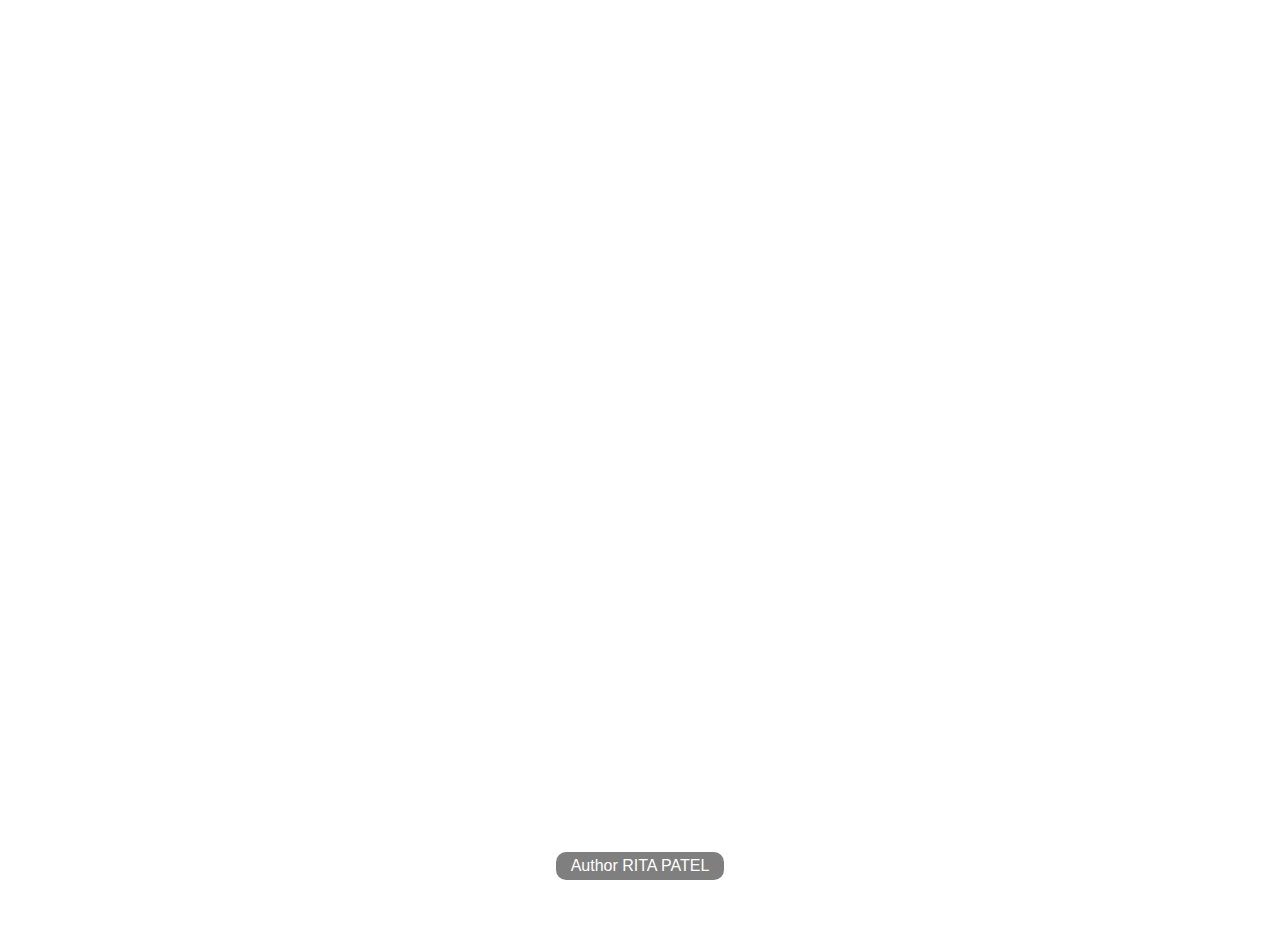
<file: Get started.html>
<!DOCTYPE html>
<html lang="en">
<head>
  <meta charset="UTF-8">
  <title>Psychology Slideshow</title>
  <style>
    body {
      margin: 0;
      padding: 0;
      height: 100vh;
      display: flex;
      justify-content: center;
      align-items: center;
      font-family: "Arial", sans-serif;
      color: white;
      overflow: hidden;
    }

    .slide {
      position: absolute;
      width: 100%;
      height: 100%;
      top: 0;
      left: 0;
      display: flex;
      justify-content: center;
      align-items: center;
      flex-direction: column;
      font-size: 2em;
      font-weight: bold;
      text-align: center;
      padding: 20px;
      opacity: 0;
      transform: scale(0.9);
      transition: opacity 1s ease-in-out, transform 1s ease-in-out;
      background-size: cover;
      background-position: center;
    }

    .slide.show {
      opacity: 1;
      transform: scale(1);
    }

    .slide h1 {
      margin-bottom: 15px;
      font-size: 2.5em;
    }

    .slide p {
      font-size: 1.2em;
      font-weight: normal;
      max-width: 800px;
    }

    footer {
      position: absolute;
      bottom: 20px;
      font-size: 1em;
      background: rgba(0, 0, 0, 0.5);
      padding: 5px 15px;
      border-radius: 10px;
    }
  </style>
</head>
<body>
  <!-- Slides -->
  <div class="slide" style="background-image: url('https://images.unsplash.com/photo-1532074205216-d0e1f4b87368?auto=format&fit=crop&w=1200&q=80');">
    <h1>Introduction to Psychology</h1>
    <p>The study of the human mind and behavior, exploring thoughts, emotions, and actions.</p>
  </div>

  <div class="slide" style="background-image: url('https://images.unsplash.com/photo-1529480780265-1761a1a1e66c?auto=format&fit=crop&w=1200&q=80');">
    <p>Sigmund Freud: The unconscious mind shapes much of our behavior.</p>
  </div>

  <div class="slide" style="background-image: url('https://images.unsplash.com/photo-1522202176988-66273c2fd55f?auto=format&fit=crop&w=1200&q=80');">
    <p>B.F. Skinner: Behavior is influenced by reinforcement and environment.</p>
  </div>

  <div class="slide" style="background-image: url('https://images.unsplash.com/photo-1524504388940-b1c1722653e1?auto=format&fit=crop&w=1200&q=80');">
    <p>Carl Jung: Human growth is a journey of self-discovery.</p>
  </div>

  <div class="slide" style="background-image: url('https://images.unsplash.com/photo-1488521787991-ed7bbaae773c?auto=format&fit=crop&w=1200&q=80');">
    <p>Modern Psychology: A blend of science and compassion to understand mental health.</p>
  </div>

  <footer>Author RITA PATEL</footer>

  <!-- Background Music -->
  <audio autoplay loop>
    <source src="https://www.soundhelix.com/examples/mp3/SoundHelix-Song-1.mp3" type="audio/mpeg">
  </audio>

  <script>
    let slides = document.querySelectorAll('.slide');
    let index = 0;

    function showSlide() {
      slides.forEach(slide => slide.classList.remove('show'));
      slides[index].classList.add('show');
      index = (index + 1) % slides.length;
    }

    // Show first slide immediately
    showSlide();
    // Change slide every 5 seconds
    setInterval(showSlide, 5000);
  </script>
</body>
</html>
</file>
